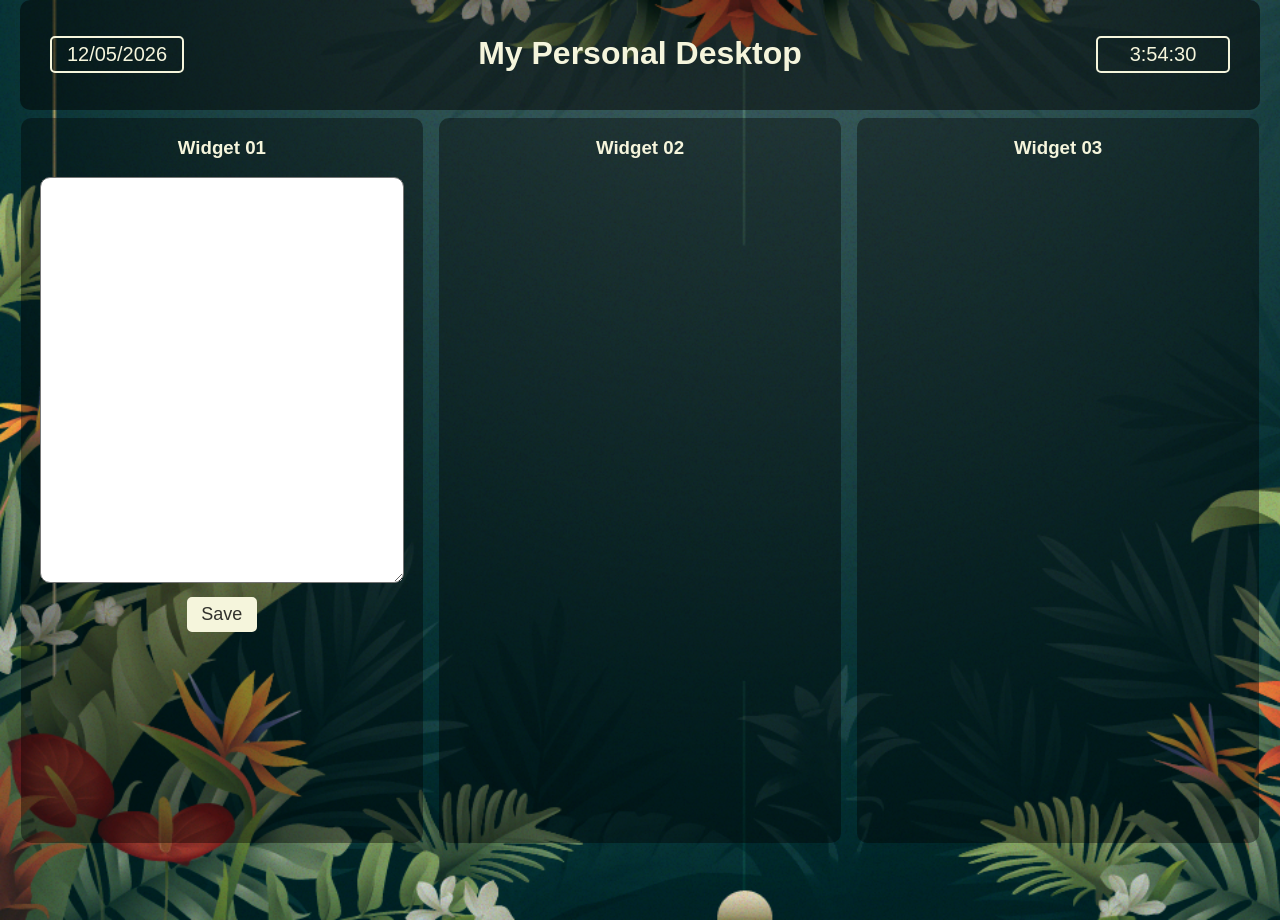
<file: index.html>
<!DOCTYPE html>
<html lang="en">
<head>
    <meta charset="UTF-8">
    <meta name="viewport" content="width=device-width, initial-scale=1.0">
    <title>Camila's personal Desktop</title>
    <link rel="stylesheet" href="style.css">
    <script src="https://ajax.googleapis.com/ajax/libs/jquery/3.5.1/jquery.min.js"></script>
    <script src="scripts.js"></script>
</head>
<body onload="startTime()">
    <div class="container">
        <div class="top">
            <div id="date">Date</div>
            <h1>My Personal Desktop</h1>
            <div id="clock"></div>
        </div>
        <div class="main">
           <div class="widget">
            <h3>Widget 01</h3>
            <textarea id="note-area" name ="message" rows="20" cols="40">
            </textarea>
            <button id="saveNoteBtn">Save</button>
            </div>

            <div class="widget">
            <h3>Widget 02</h3>
            <iframe width="560" height="315" src="https://www.youtube.com/embed/iyW4f5pONq0?si=mqgAhOdsHM2YwwJY" title="YouTube video player" frameborder="0" allow="accelerometer; autoplay; clipboard-write; encrypted-media; gyroscope; picture-in-picture; web-share" referrerpolicy="strict-origin-when-cross-origin" allowfullscreen></iframe>
           </div>

           <div class="widget">
            <h3>Widget 03</h3>
           </div>

        </div>
    </div>
</body>

<script>
try{
    var savedNote = localStorage.getItem("note");
}
catch(err){
    var loadNote = "Enter Your note here and click save";
}
$("#note-area").val(loadNote);
var sp = "/"
var today = new Date();
var dd = today.getDate();
var mm = today.getMonth() + 1; //January is 0!
var yyyy = today.getFullYear();
if(dd<10){
    dd='0'+dd;
}
if(mm<10){
    mm='0'+mm;
}
$("#date").html(mm+sp+dd+sp+yyyy);

$("#saveNoteBtn").click(function(){
        var currentNotes = $("#note-area").val();
        localStorage.setItem("notes", currentNotes);    
    });
</script>
</html>
</file>
<file: style.css>
body{
    font-family: 'Trebuchet MS', 'Lucida Sans Unicode', 'Lucida Grande', 'Lucida Sans', Arial, sans-serif;
    color: beige;
    margin: 0;
}

.container{
    background-image: url("img/bg.png");
    background-size: cover;
    background-repeat: no-repeat;

}

button{
    font-family: 'Trebuchet MS', 'Lucida Sans Unicode', 'Lucida Grande', 'Lucida Sans', Arial, sans-serif;
    color: rgba(0, 0, 0, 0.8);
    background-color: beige;
    font-size: 18px;
    border-radius: 5px;
    padding: 5px 10px;
    width: 70px;
    border-style: none;
    border: solid 2px beige;
    margin-top: 10px;

}

button:hover{
    background-color: rgba(0, 0, 0, 0.7);
    color: beige;
}


.top{
    background-color: rgba(0,0,0,0.5);
    height: 10vh;
    text-align: center;
    padding: 10px;
    border-radius: 10px;
    margin: 0 20px;
}

#date{
    position:absolute;
    top:4vh;
    left: 50px;
    font-size: 20px;
    border: 2px solid beige;
    padding: 5px;
    width: 120px;
    border-radius: 5px;

}

#clock{
    position:absolute;
    top:4vh;
    right: 50px;
    font-size: 20px;
    border: 2px solid beige;
    padding: 5px;
    width: 120px;
    border-radius: 5px;

}

h1{
    margin: auto;
    margin-top: 2.8vh;
}

.main{
    display: flex;
    height: 90vh; 
    max-width: 98vw;
    margin: auto;
}

.widget{
    height: 80vh;
    background-color: rgba(0,0,0,0.4); 
    margin: 8px;
    padding: 5px;
    padding-top: 0px;
    width: 32%;
    min-width: 300px;
    text-align: center;
    border-radius: 10px;
}

.notepad{
    max-width: 30vw;
    font-size: 20px;
}

#note-area{
    font-size: 18px;
    max-width: 28vw;
    max-height: 58vh;
    min-height: 25vh;
    border-radius: 10px;
}

iframe{
    width: 95%;
    height: 30vh;
    frameborder: 2;
}
</file>
